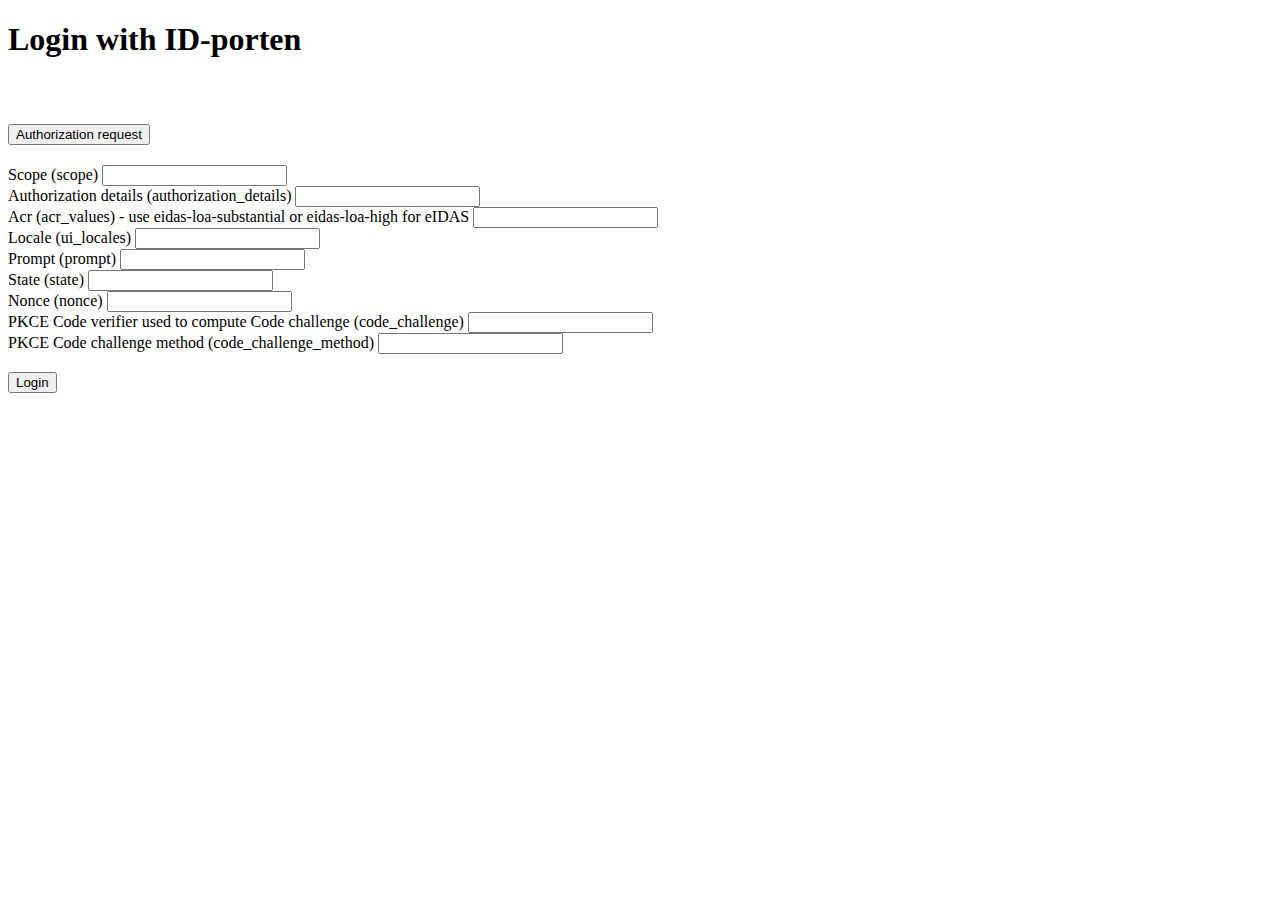
<file: src/main/resources/templates/index.html>
<!DOCTYPE html>
<html xmlns="http://www.w3.org/1999/xhtml"
      xmlns:th="http://www.thymeleaf.org"
      lang="nn">
<head th:replace="~{fragments/header::head}"/>
<body>
<div class="container">
    <h1><span th:text="${theme.heading}" th:remove="tag">Login with ID-porten</span></h1>
    <br/>
    <form id="authorizationRequestForm" action="#" th:action="@{/authorize}" th:object="${authorizationRequest}" method="post">

        <div class="accordion" id="authorizationRequestAccordion">
            <div class="accordion-item">
                <h2 class="accordion-header" id="authorizationRequestHeading">
                    <button class="accordion-button collapsed" type="button" data-bs-toggle="collapse"
                            data-bs-target="#authorizationRequest" aria-expanded="false" aria-controls="authorizationRequest">
                        Authorization request
                    </button>
                </h2>
                <div id="authorizationRequest" class="accordion-collapse collapse"
                     aria-labelledby="authorizationRequestHeading" data-bs-parent="#authorizationRequestAccordion">
                    <div class="accordion-body">
                        <div class="form-group">
                            <label th:for="scopes">Scope (scope)</label>
                            <input type="text" th:field="*{scopes}" class="form-control"/>
                        </div>
                        <div th:if="${features.isAuthorizationDetailsEnabled()}" class="form-group">
                            <label th:for="authorizationDetails">Authorization details (authorization_details)</label>
                            <input type="text" th:field="*{authorizationDetails}" class="form-control"/>
                        </div>
                        <div class="form-group">
                            <label th:for="acrValues">Acr (acr_values) - use eidas-loa-substantial or eidas-loa-high for eIDAS</label>
                            <input type="text" th:field="*{acrValues}" class="form-control"/>
                        </div>
                        <div class="form-group">
                            <label th:for="uiLocales">Locale (ui_locales)</label>
                            <input type="text" th:field="*{uiLocales}" class="form-control"/>
                        </div>
                        <div class="form-group">
                            <label th:for="prompt">Prompt (prompt)</label>
                            <input type="text" th:field="*{prompt}" class="form-control"/>
                        </div>
                        <div class="form-group">
                            <label th:for="state">State (state)</label>
                            <input type="text" th:field="*{state}" class="form-control"/>
                        </div>
                        <div class="form-group">
                            <label th:for="nonce">Nonce (nonce)</label>
                            <input type="text" th:field="*{nonce}" class="form-control"/>
                        </div>
                        <div class="form-group">
                            <label th:for="codeVerifier">PKCE Code verifier used to compute Code challenge (code_challenge)</label>
                            <input type="text" th:field="*{codeVerifier}" class="form-control"/>
                        </div>
                        <div class="form-group">
                            <label th:for="codeChallengeMethod">PKCE Code challenge method (code_challenge_method)</label>
                            <input type="text" th:field="*{codeChallengeMethod}" class="form-control"/>
                        </div>
                    </div>
                </div>
            </div>
        </div>

        <br/>
        <button type="submit" class="btn btn-primary">Login</button>
    </form>
</div>

<div th:replace="~{fragments/footer::scripts}"/>

</body>
</html>
</file>
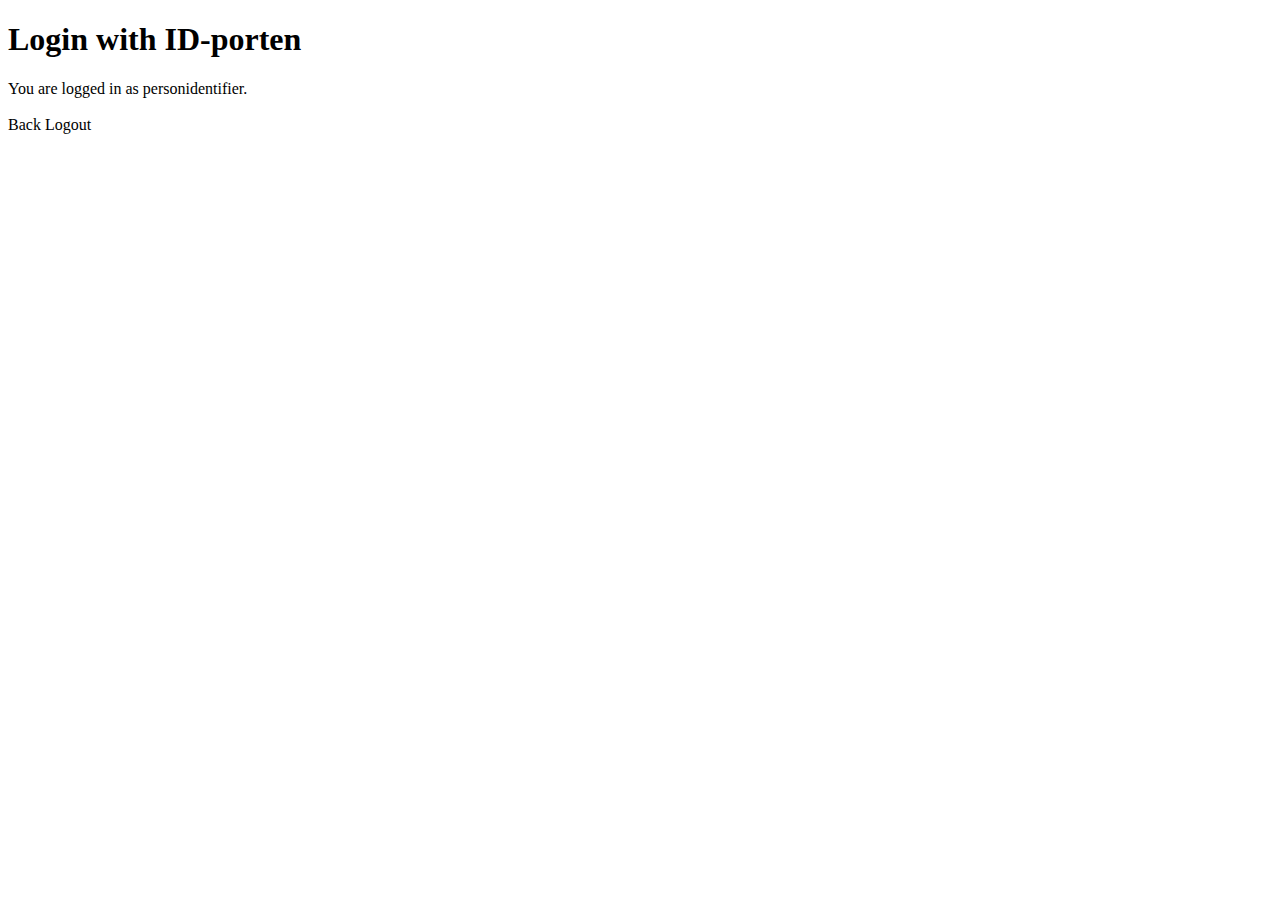
<file: src/main/resources/templates/idtoken.html>
<!DOCTYPE html>
<html xmlns="http://www.w3.org/1999/xhtml"
      xmlns:th="http://www.thymeleaf.org"
      lang="nn">

<head th:replace="~{fragments/header::head}"/>
<body>
<div class="container">
    <h1><span th:text="${theme.heading}" th:remove="tag">Login with ID-porten</span></h1>

    <div th:if="${personIdentifier}" class="alert alert-success" role="alert">
        You are logged in as <span th:text="${personIdentifier}" th:remove="tag">personidentifier</span>.
    </div>

    <div th:include="~{fragments/protocoltrace::protocoltrace}" />

    <br/>
    <a class="btn btn-primary" th:href="@{/}" role="button">Back</a>
    <a class="btn btn-primary" th:href="@{/logout}" role="button">Logout</a>
</div>

<div th:replace="~{fragments/footer::scripts}"/>

</body>
</html>
</file>
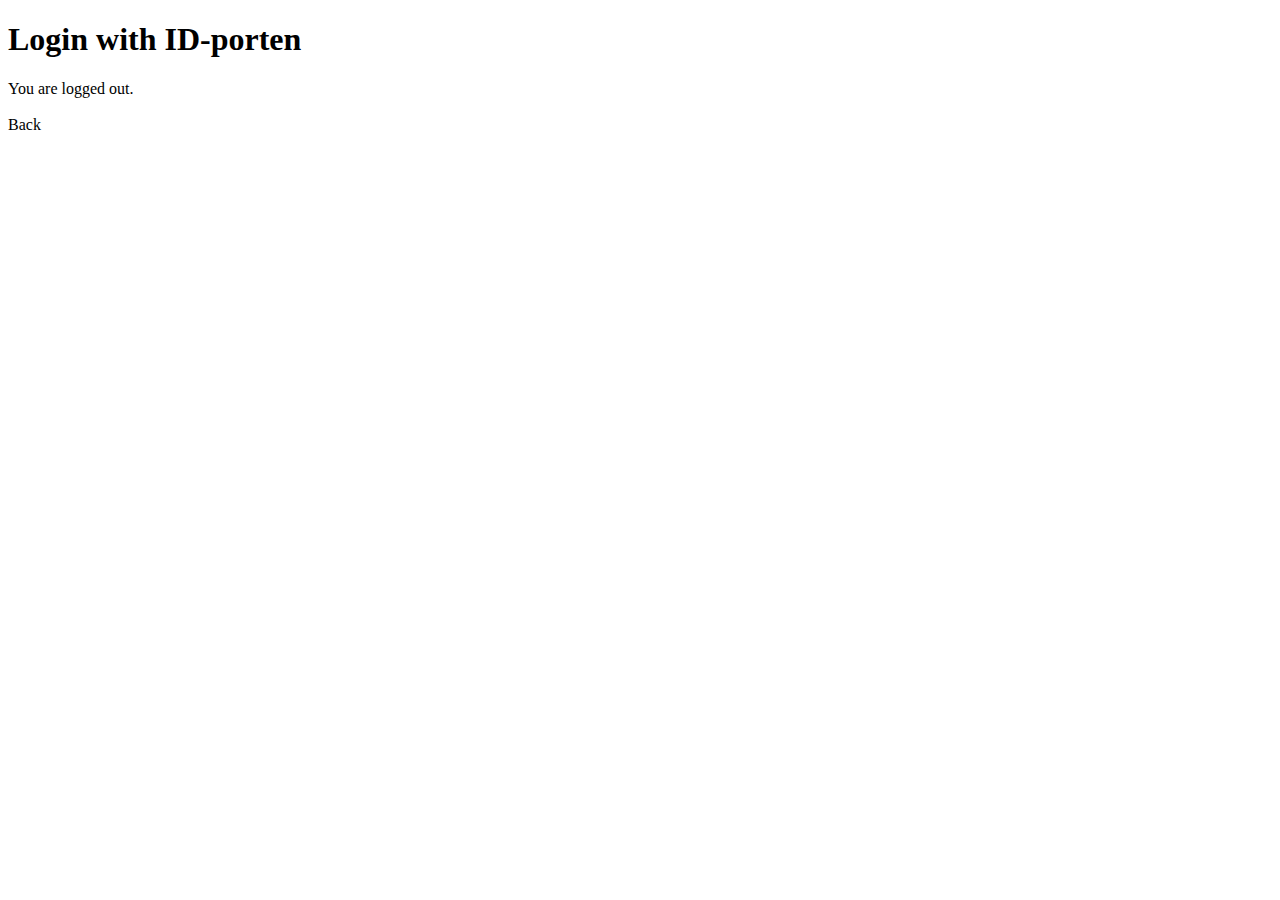
<file: src/main/resources/templates/logout.html>
<!DOCTYPE html>
<html xmlns="http://www.w3.org/1999/xhtml"
      xmlns:th="http://www.thymeleaf.org"
      lang="nn">

<head th:replace="~{fragments/header::head}"/>
<body>
<div class="container">
    <h1><span th:text="${theme.heading}" th:remove="tag">Login with ID-porten</span></h1>

    <div class="alert alert-success" role="alert">
        You are logged out.
    </div>

    <div th:include="~{fragments/protocoltrace::protocoltrace}" />
    <br/>
    <a class="btn btn-primary" th:href="@{/}" role="button">Back</a>
</div>

<div th:replace="~{fragments/footer::scripts}"/>

</body>
</html>
</file>
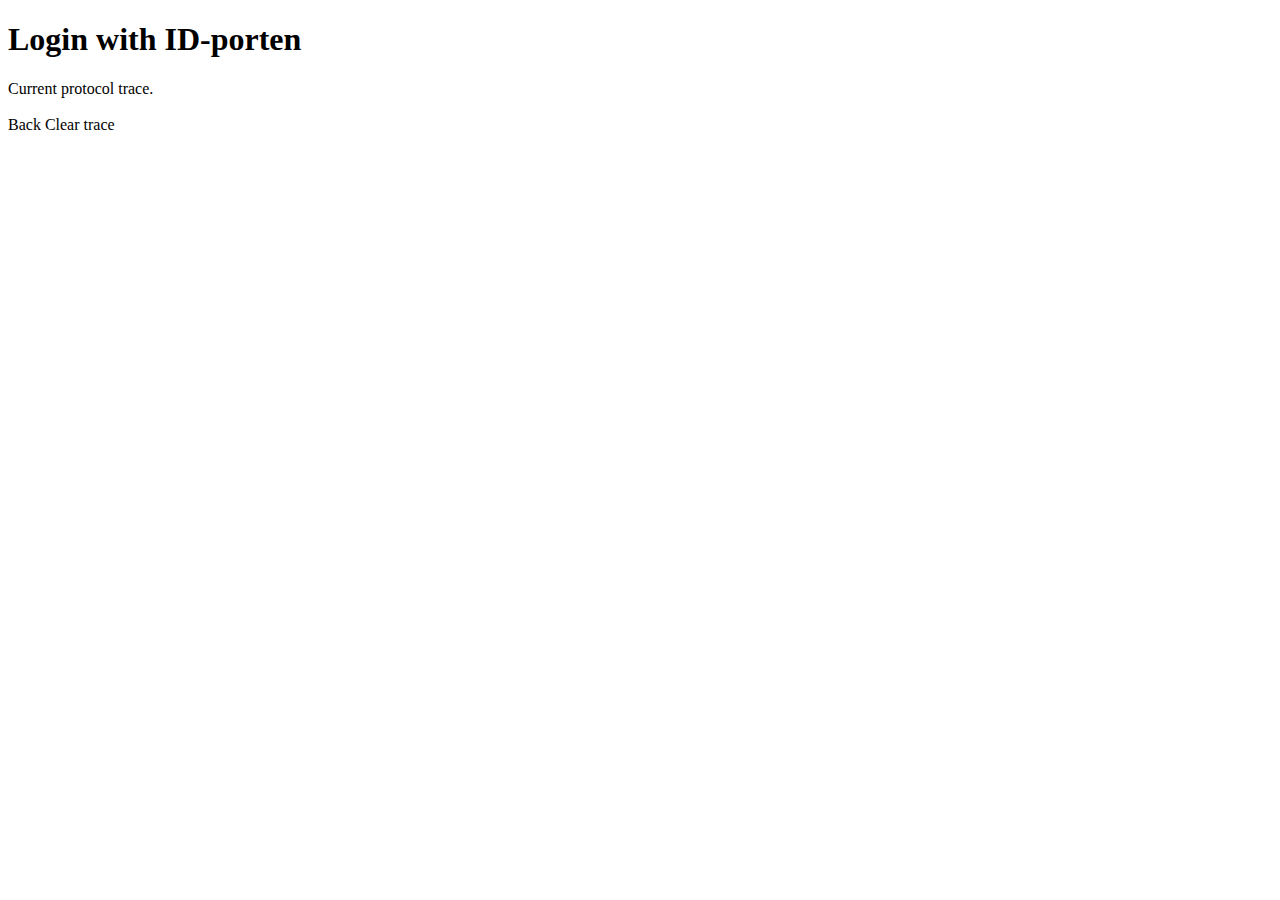
<file: src/main/resources/templates/trace.html>
<!DOCTYPE html>
<html xmlns="http://www.w3.org/1999/xhtml"
      xmlns:th="http://www.thymeleaf.org"
      lang="nn">

<head th:replace="~{fragments/header::head}"/>
<body>
<div class="container">
    <h1><span th:text="${theme.heading}" th:remove="tag">Login with ID-porten</span></h1>

    <div class="alert alert-success" role="alert">
        Current protocol trace.
    </div>

    <div th:include="~{fragments/protocoltrace::protocoltrace}" />
    <br/>
    <a class="btn btn-primary" th:href="@{/}" role="button">Back</a>
    <a class="btn btn-secondary" th:href="@{/trace/clear}" role="button">Clear trace</a>
</div>

<div th:replace="~{fragments/footer::scripts}"/>

</body>
</html>
</file>
